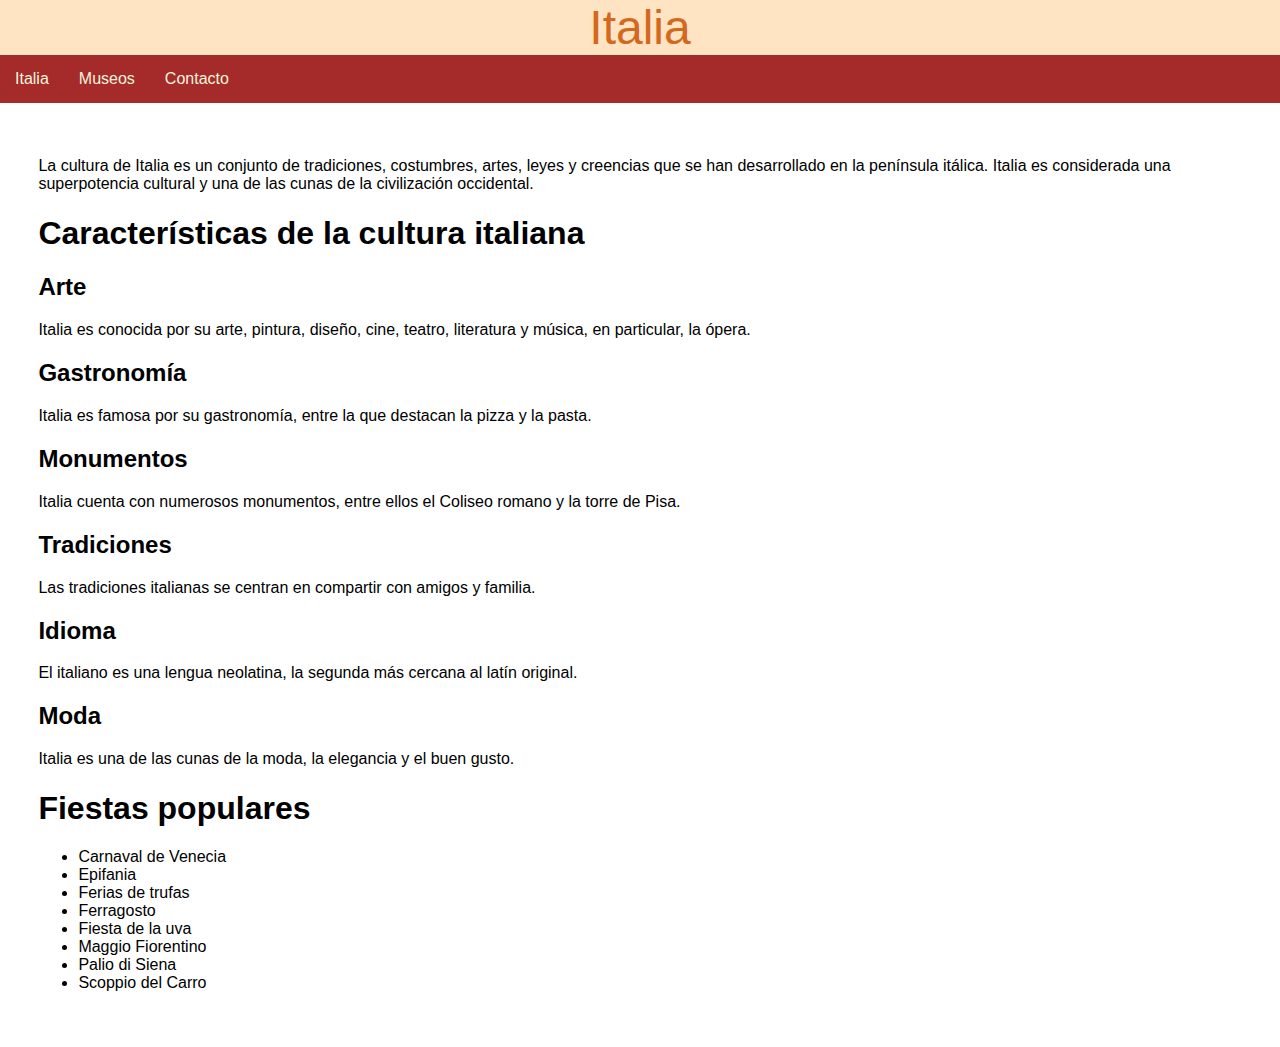
<file: index.html>
<!DOCTYPE html>
<html lang="en">
<head>
    <meta charset="UTF-8">
    <meta name="viewport" content="width=device-width, initial-scale=1.0">
    <title>Italia</title>
    <link rel="stylesheet" href="css/style.css">
</head>
<body>
    <header>Italia</header>
    
    <nav>
        <ul>
            <li><a href="index.html">Italia</a></li>
            <li><a href="museos.html">Museos</a></li>
            <li><a href="contacto.html">Contacto</a></li>
        </ul>
    </nav>

    <article>
        <p>
            La cultura de Italia es un conjunto de tradiciones, costumbres, artes, leyes y creencias
            que se han desarrollado en la península itálica. Italia es considerada una superpotencia 
            cultural y una de las cunas de la civilización occidental. 
        </p>
        <h1>
            Características de la cultura italiana
        </h1>
        
        <h2>Arte</h2>
        <p>Italia es conocida por su arte, pintura, diseño, cine, teatro, literatura y música, en particular, la ópera.</p>

        <h2>Gastronomía</h2>
        <p> Italia es famosa por su gastronomía, entre la que destacan la pizza y la pasta.</p>

        <h2>Monumentos</h2>
        <p> Italia cuenta con numerosos monumentos, entre ellos el Coliseo romano y la torre de Pisa.</p>

        <h2>Tradiciones</h2>
        <p>Las tradiciones italianas se centran en compartir con amigos y familia.</p>

        <h2>Idioma</h2>
        <p>El italiano es una lengua neolatina, la segunda más cercana al latín original.</p>

        <h2>Moda</h2>
        <p>Italia es una de las cunas de la moda, la elegancia y el buen gusto.</p>
        
        <h1>Fiestas populares</h1>
        <ul>
            <li>Carnaval de Venecia</li>
            <li>Epifania</li>
            <li>Ferias de trufas</li>
            <li>Ferragosto</li>
            <li>Fiesta de la uva</li>
            <li>Maggio Fiorentino</li>
            <li>Palio di Siena</li>
            <li>Scoppio del Carro</li>
        </ul>
    
    </article>

</body>
</html>
</file>
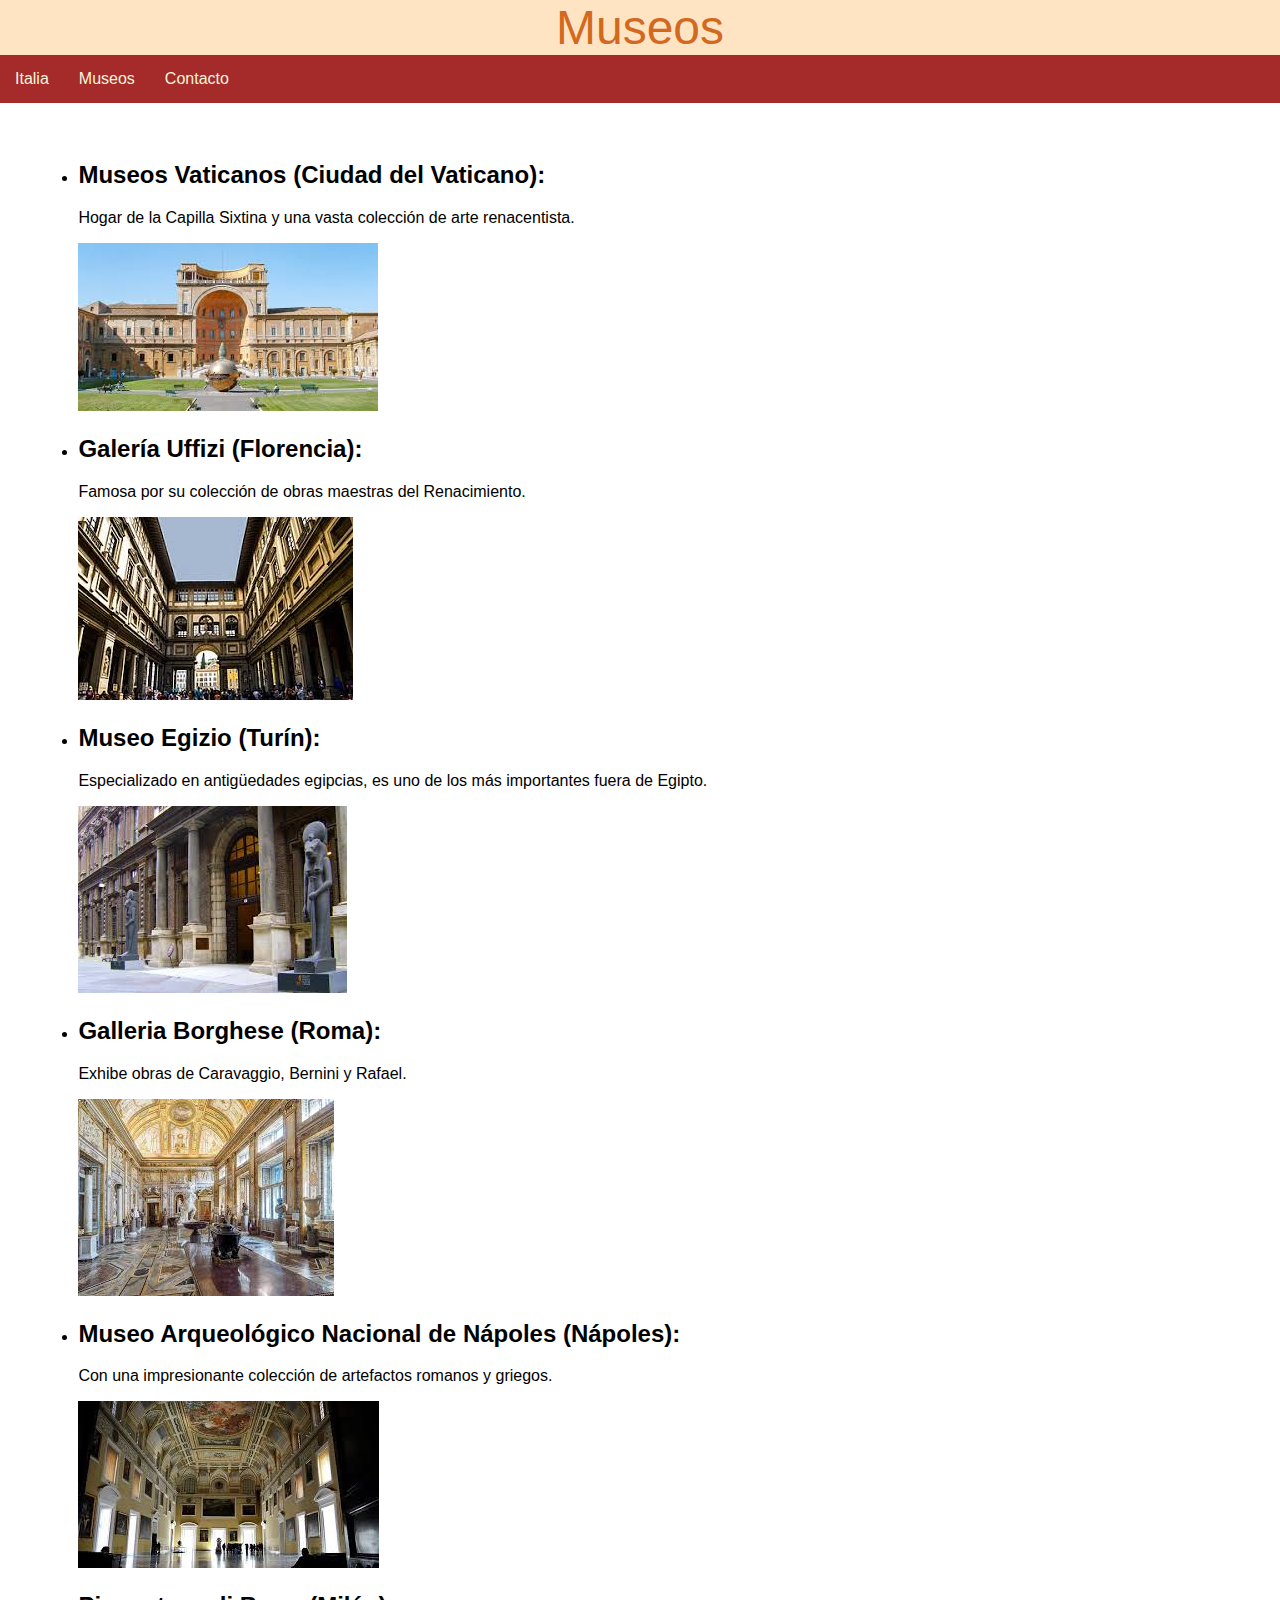
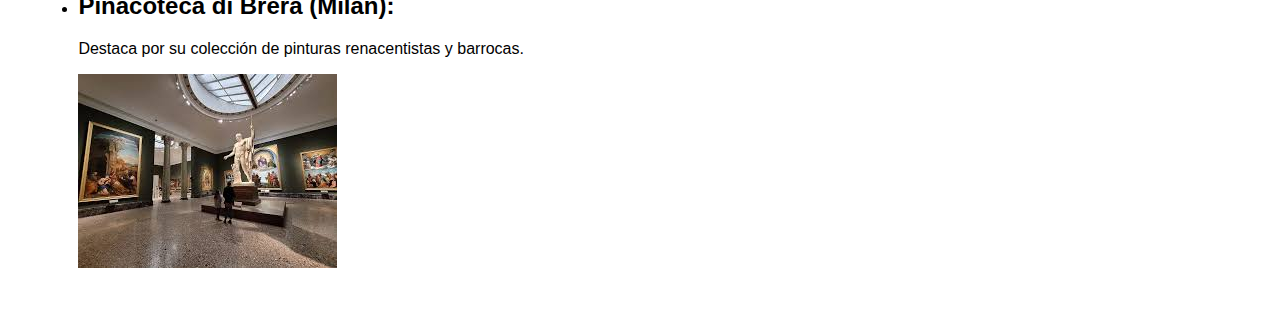
<file: museos.html>
<!DOCTYPE html>
<html lang="en">
<head>
    <meta charset="UTF-8">
    <meta name="viewport" content="width=device-width, initial-scale=1.0">
    <title>Museos de Italia</title>
    <link rel="stylesheet" href="css/style.css">
</head>
<body>
    
    <header>Museos</header>

    <nav>
        <ul>
            <li><a href="index.html">Italia</a></li>
            <li><a href="museos.html">Museos</a></li>
            <li><a href="contacto.html">Contacto</a></li>
        </ul>
    </nav>

    <article>
        <ul>
            <li>
                <h2>Museos Vaticanos (Ciudad del Vaticano):</h2>
                <p>Hogar de la Capilla Sixtina y una vasta colección de arte renacentista.</p>
                <img src="imagenes/vaticanos.jfif" alt="Museos Vaticanos">
            </li>
            <li>
                <h2>Galería Uffizi (Florencia):</h2>
                <p>Famosa por su colección de obras maestras del Renacimiento.</p>
                <img src="imagenes/galUffizi.jfif" alt="Galeria Uffizi">
            </li>
            <li>
                <h2>Museo Egizio (Turín):</h2>
                <p>Especializado en antigüedades egipcias, es uno de los más importantes fuera de Egipto.</p>
                <img src="imagenes/galEgizio.jfif" alt="Museo Egizio">
            </li>
            <li>
                <h2>Galleria Borghese (Roma):</h2>
                <p>Exhibe obras de Caravaggio, Bernini y Rafael.</p>
                <img src="imagenes/galBorghese.jfif" alt="Galleria Borghese">
            </li>
            <li>
                <h2>Museo Arqueológico Nacional de Nápoles (Nápoles):</h2>
                <p>Con una impresionante colección de artefactos romanos y griegos.</p>
                <img src="imagenes/musArq.jfif" alt="Museo Arqueologico Napoles">
            </li>
            <li>
                <h2>Pinacoteca di Brera (Milán):</h2>
                <p>Destaca por su colección de pinturas renacentistas y barrocas.</p>
                <img src="imagenes/pinacoteca.jfif" alt="Pinacoteca di Brera">
            </li>
        </ul>
    </article>

</body>
</html>
</file>
<file: css/style.css>
body{
    margin: 0%;
    padding: 0%;
}

header{
    color: chocolate;
    background-color: bisque;
    font-family: Arial, Helvetica, sans-serif;
    width: 100%;
    height: 100%;
    text-align: center;
    font-size: 3em;
    padding: 0;
    margin: 0;
}

nav ul{
    list-style: none;
    background-color: brown;
    padding: 0;
    margin: 0;
    display: flex;
}

nav ul li{
    margin: 15px;
}
nav ul li a{
    text-decoration: none;
    color: beige;
    font-family: Arial, Helvetica, sans-serif;
}

article{
    margin: auto;
    padding: 3%;
    font-family: Arial, Helvetica, sans-serif;
}
</file>
